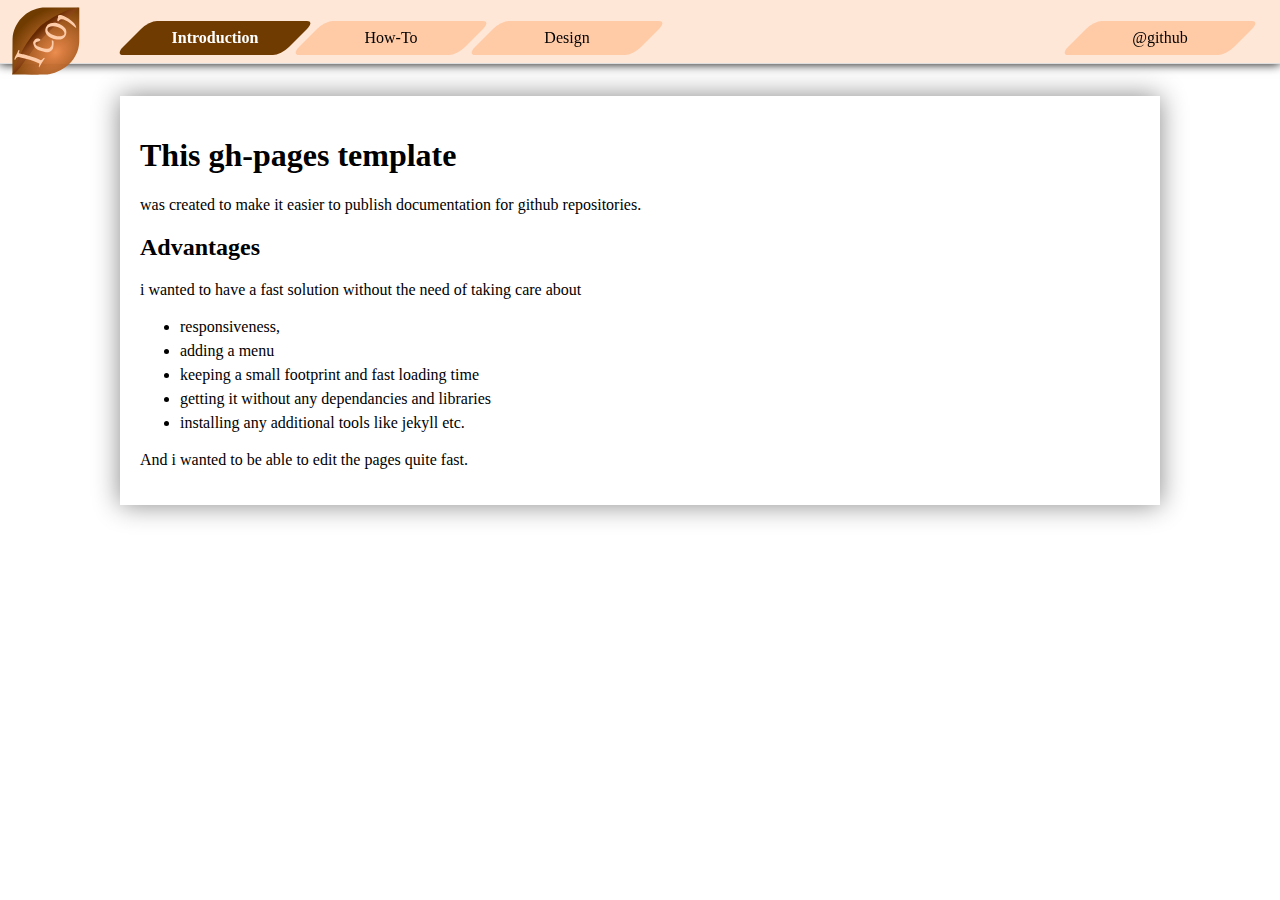
<file: index.html>
<html>
  <head>
    <title>gh-pages-template example</title>
    <meta name="viewport" content="width=device-width, initial-scale=1"/>
    <link rel="stylesheet" href="css/style.css"/>
    <script src="https://hammerjs.github.io/dist/hammer.js"></script>
    <script>
      NodeList.prototype.forEach = Array.prototype.forEach;
      let activePage = 0;
      
      function setActivePage(pageID) {
        activePage = pageID;
        let pages = document.querySelectorAll('.page[id]').forEach(function(page) {
          document.getElementById(page.id).classList.remove("current");
        })
        document.getElementById('page-'+pageID).classList.add("current");
      
        let navs = document.querySelectorAll('navigation item[id]').forEach(function(nav) {
          document.getElementById(nav.id).classList.remove("current");
        })
        document.getElementById('page-'+pageID+'-nav').classList.add("current");
        document.getElementById('navigation').classList.remove("open");
      };
      
      document.addEventListener('DOMContentLoaded', function() {
        let listOfPages = '';
        let allpages = document.querySelectorAll('.page').forEach(function(page, i) {
        page.setAttribute('id', 'page-'+i);
          let headlines = page.querySelectorAll('.page>.nav-label:first-child, .page:not(.nav-label)>h1:first-child, .page:not(.nav-label):not(h1)>h2:first-child, .page:not(.nav-label):not(h1):not(h2)>h3:first-child').forEach(function(pagetitle){
            let pullright = page.classList.contains('nav-pull-right');
            if (pullright) {
              listOfPages += "<item id='page-"+i+"-nav' onclick='setActivePage("+i+");' class='nav-pull-right'><span>"+pagetitle.innerText+"</span></item>";
            } else {
              listOfPages += "<item id='page-"+i+"-nav' onclick='setActivePage("+i+");'><span>"+pagetitle.innerText+"</span></item>";
            };
          })
      
        })
        document.getElementById('navigation').innerHTML = listOfPages
        setActivePage(0);
      
        let pages = document.querySelector('body');
        let mc = new Hammer(pages);
        let lastpage = document.querySelectorAll('.page[id]').length;
        mc.on("swipeleft swiperight tap press", function(ev) {
            switch (ev.type) {
              case "swipeleft":
                if (activePage < lastpage-1) {
                  setActivePage(activePage+1);
                }
                break;
              case "swiperight": 
                if (activePage > 0) {
                  setActivePage(activePage-1);
                }
                break;
            }
        });
      });
    </script>
  </head>
  <body>
    <navigation id="navigation"></navigation>
    <div id="collapse-bar" onclick="document.getElementById(&quot;navigation&quot;).classList.add(&quot;open&quot;);"><span>gh-pages-template example</span><span class="page-logo"></span>
      <div class="menu-icon">
        <svg id="svg4218" xmlns:dc="http://purl.org/dc/elements/1.1/" xmlns:cc="http://creativecommons.org/ns#" xmlns:rdf="http://www.w3.org/1999/02/22-rdf-syntax-ns#" xmlns:svg="http://www.w3.org/2000/svg" xmlns="http://www.w3.org/2000/svg" xmlns:sodipodi="http://sodipodi.sourceforge.net/DTD/sodipodi-0.dtd" xmlns:inkscape="http://www.inkscape.org/namespaces/inkscape" width="30" height="30" viewbox="0 0 30 30" version="1.1" sodipodi:docname="burger-menu.svg">
          <defs id="defs4220">
            <metadata id="metadata4223">
              <rdf:rdf>
                <cc:work rdf:about="">
                  <dc:format>image/svg+xml</dc:format>
                  <dc:type rdf:resource="http://purl.org/dc/dcmitype/StillImage">
                    <dc:title></dc:title>
                  </dc:type>
                </cc:work>
              </rdf:rdf>
            </metadata>
          </defs>
          <g id="layer1" inkscape:label="Layer 1" inkscape:groupmode="layer">
            <g id="g4798">
              <g id="g4793" transform="matrix(0.79994968,0,0,0.79994968,9.0492272,-11.717636)">
                <g id="g4805" transform="translate(5.9608155e-8,-1.2500766)">
                  <rect id="rect4766" ry="2.3430195" y="22.502588" x="-6.4974666" height="4.686039" width="27.872801" style="opacity:1;fill:#000000;fill-opacity:1;fill-rule:nonzero;stroke:none;stroke-width:3;stroke-miterlimit:4;stroke-dasharray:none;stroke-dashoffset:0;stroke-opacity:1"></rect>
                  <rect id="rect4766-1" ry="2.3430195" y="32.306206" x="-6.4974666" height="4.686039" width="27.872801" style="opacity:1;fill:#000000;fill-opacity:1;fill-rule:nonzero;stroke:none;stroke-width:3;stroke-miterlimit:4;stroke-dasharray:none;stroke-dashoffset:0;stroke-opacity:1"></rect>
                  <rect id="rect4766-3" ry="2.3430195" y="42.109818" x="-6.4974666" height="4.686039" width="27.872801" style="opacity:1;fill:#000000;fill-opacity:1;fill-rule:nonzero;stroke:none;stroke-width:3;stroke-miterlimit:4;stroke-dasharray:none;stroke-dashoffset:0;stroke-opacity:1"></rect>
                </g>
              </g>
            </g>
          </g>
        </svg>
      </div>
    </div>
    <div class="pages">
      <!--  List here all pages you want to have in your responstive single-page-app-->
      <div class="page">
        <div class="nav-label">Introduction</div>
        <h1>This gh-pages template</h1>
        <p>was created to make it easier to publish documentation for github repositories.</p>
        <h2>Advantages</h2>
        <p>i wanted to have a fast solution without the need of taking care about </p>
        <ul>
          <li>responsiveness,</li>
          <li>adding a menu</li>
          <li>keeping a small footprint and fast loading time</li>
          <li>getting it without any dependancies and libraries</li>
          <li>installing any additional tools like jekyll etc.</li>
        </ul>
        <p>And i wanted to be able to edit the pages quite fast.</p>
      </div>
      <div class="page">
        <h1>How-To</h1>
        <ol>
          <li>Add a gh-pages branch for your repo</li>
          <li>switch to the gh-pages branch in your repo</li>
          <li>Get the gh-pages-template repo from github.com <a href="https://github.com/joeherwig/gh-pages-template" target="github">https://github.com/joeherwig/gh-pages-template </a>or <a href="https://github.com/joeherwig/gh-pages-template/archive/master.zip">download as zip</a></li>
          <li>put the content of the 'src' directory from inside the downloaded zip to your empty gh-pages branch</li>
          <li>edit the index and style files.</li>
        </ol>
        <h2>easy edit</h2>
        <p>i love pug - the successor of jade - for editing html etc. The same applies to jade which has a couple of advantages compared to pure css.</p>
        <p>due to that i'm running a save-on-build process within my editor which enables me to write my code in pure pug/jade and sass and on save my editor saves the file also as html / css. That#s the reason, why you'll find additionaly to the html and css-files also the jade and sass-version. - It's even easier to edit.</p>
        <p>of course i could list you all the html-code (containing hundreds of brackets, closing-tags etc.) but for a better readability i just show you the structures as simple <a href="http://learnjade.com/" target="pug">pug</a> -examples.</p>
        <h2>Let's go!</h2>
        <p>If you open the index.jade you can directly start keying-in your content, after the </p>
        <pre><code>.pages</code></pre>element.
        <p>so if you write for instance:</p>
        <pre><code>.pages
  .page
    .nav-label Introduction
    h1 This gh-pages template
    p was created to make it easier to publish Documentation for github repositories
    h2 Advantages
    p i wanted to have a fast solution without the need of taking care about 
    ul
      li responsiveness,
      li adding a menu
      li keeping a small footprint and fast loading time
      li getting it without any dependancies and libraries
      li installing any additional tools like jekyll etc.
</code></pre>
        <p>you'll get one single </p>
        <ul> 
          <li>page with the content of this Introduction </li>
          <li>an automatically generated nav-item with the text "Introduction"</li>
        </ul>
        <h3>right menu item</h3>
        <p>if you want to pull a menu-item to the right, just add the class '<b>nav-pull-right</b>' to the page</p>
        <pre><code>.page.nav-pull-right
</code></pre>
        <h3>Go even faster                !</h3>
        <p>If there's no need to add nav-labels which differ from your headings, why shoud you add them?</p>
        <p>Just try leaving away the .nav-label container:</p>
        <p>eg.:</p>
        <pre><code>.page
  h1 @github</code></pre>
        <p>will add a navigation item to your page which has "@github" as label.</p>
        <p>If you don't define the nav-label explicityl the page will try to fetch the first heading (up to &lt;h3&gt;)</p>
        <pre><code>.page>.nav-label:first-child,
.page:not(.nav-label)>h1:first-child,
.page:not(.nav-label):not(h1)>h2:first-child,
.page:not(.nav-label):not(h1):not(h2)>h3:first-child</code></pre>
      </div>
      <div class="page">
        <h1>Design</h1>
        <p>The design of this repo will probably not fit exactly to your needs, but it should be easy to edit it using the style.sass / style.css-file within the <code>/css/</code>folder. Bring it to you own style. :-)</p>
        <p>If you want to replace the icon, just change the <code>/images/Logo.svg</code>to your needs.</p>
        <h2>Navigation</h2>
        <p>For an easy navigation the navigation is kept responsive and always on top of the page.</p>
        <p>Additionaly switching between the pages is now available via simple swipe guesture. A swipe from right to left = next page and a swipe from left to right jumps to the previous page within the menu.</p>
      </div>
      <div id="getInTouch" class="page nav-pull-right">
        <h1>@github</h1>
        <p>If you have recommendations, remarks, hints or want to tell me anything else, you can get in touch with me @ <a href="https://github.com/joeherwig/gh-pages-template/issues" target="github">the github-issues</a> page.</p>
      </div>
    </div>
  </body>
</html>
</file>
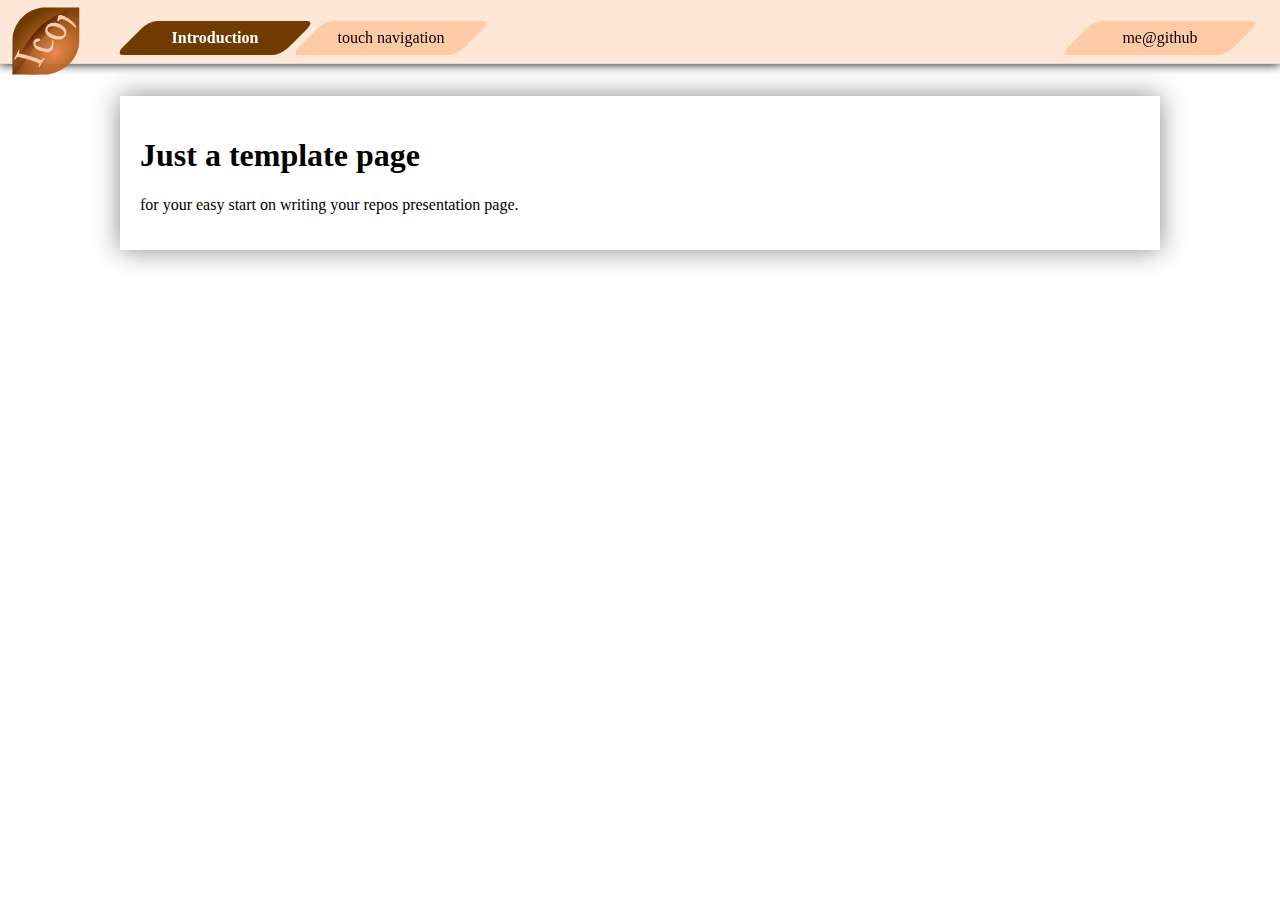
<file: src/index.html>
<html>
  <head>
    <title>my repo-docs</title>
    <meta name="viewport" content="width=device-width, initial-scale=1"/>
    <link rel="stylesheet" href="css/style.css"/>
    <script src="https://hammerjs.github.io/dist/hammer.js"></script>
    <script>
      NodeList.prototype.forEach = Array.prototype.forEach;
      let activePage = 0;
      
      function setActivePage(pageID) {
        activePage = pageID;
        let pages = document.querySelectorAll('.page[id]').forEach(function(page) {
          document.getElementById(page.id).classList.remove("current");
        })
        document.getElementById('page-'+pageID).classList.add("current");
      
        let navs = document.querySelectorAll('navigation item[id]').forEach(function(nav) {
          document.getElementById(nav.id).classList.remove("current");
        })
        document.getElementById('page-'+pageID+'-nav').classList.add("current");
        document.getElementById('navigation').classList.remove("open");
      };
      
      document.addEventListener('DOMContentLoaded', function() {
        let listOfPages = '';
        let allpages = document.querySelectorAll('.page').forEach(function(page, i) {
        page.setAttribute('id', 'page-'+i);
          let headlines = page.querySelectorAll('.page>.nav-label:first-child, .page:not(.nav-label)>h1:first-child, .page:not(.nav-label):not(h1)>h2:first-child, .page:not(.nav-label):not(h1):not(h2)>h3:first-child').forEach(function(pagetitle){
            let pullright = page.classList.contains('nav-pull-right');
            if (pullright) {
              listOfPages += "<item id='page-"+i+"-nav' onclick='setActivePage("+i+");' class='nav-pull-right'><span>"+pagetitle.innerText+"</span></item>";
            } else {
              listOfPages += "<item id='page-"+i+"-nav' onclick='setActivePage("+i+");'><span>"+pagetitle.innerText+"</span></item>";
            };
          })
      
        })
        document.getElementById('navigation').innerHTML = listOfPages
        setActivePage(0);
      
        let pages = document.querySelector('body');
        let mc = new Hammer(pages);
        let lastpage = document.querySelectorAll('.page[id]').length;
        mc.on("swipeleft swiperight tap press", function(ev) {
            switch (ev.type) {
              case "swipeleft":
                if (activePage < lastpage-1) {
                  setActivePage(activePage+1);
                }
                break;
              case "swiperight": 
                if (activePage > 0) {
                  setActivePage(activePage-1);
                }
                break;
            }
        });
      });
    </script>
  </head>
  <body>
    <navigation id="navigation"></navigation>
    <div id="collapse-bar" onclick="document.getElementById(&quot;navigation&quot;).classList.add(&quot;open&quot;);"><span>gh-pages-template example</span><span class="page-logo"></span>
      <div class="menu-icon">
        <svg id="svg4218" xmlns:dc="http://purl.org/dc/elements/1.1/" xmlns:cc="http://creativecommons.org/ns#" xmlns:rdf="http://www.w3.org/1999/02/22-rdf-syntax-ns#" xmlns:svg="http://www.w3.org/2000/svg" xmlns="http://www.w3.org/2000/svg" xmlns:sodipodi="http://sodipodi.sourceforge.net/DTD/sodipodi-0.dtd" xmlns:inkscape="http://www.inkscape.org/namespaces/inkscape" width="30" height="30" viewbox="0 0 30 30" version="1.1" sodipodi:docname="burger-menu.svg">
          <defs id="defs4220">
            <metadata id="metadata4223">
              <rdf:rdf>
                <cc:work rdf:about="">
                  <dc:format>image/svg+xml</dc:format>
                  <dc:type rdf:resource="http://purl.org/dc/dcmitype/StillImage">
                    <dc:title></dc:title>
                  </dc:type>
                </cc:work>
              </rdf:rdf>
            </metadata>
          </defs>
          <g id="layer1" inkscape:label="Layer 1" inkscape:groupmode="layer">
            <g id="g4798">
              <g id="g4793" transform="matrix(0.79994968,0,0,0.79994968,9.0492272,-11.717636)">
                <g id="g4805" transform="translate(5.9608155e-8,-1.2500766)">
                  <rect id="rect4766" ry="2.3430195" y="22.502588" x="-6.4974666" height="4.686039" width="27.872801" style="opacity:1;fill:#000000;fill-opacity:1;fill-rule:nonzero;stroke:none;stroke-width:3;stroke-miterlimit:4;stroke-dasharray:none;stroke-dashoffset:0;stroke-opacity:1"></rect>
                  <rect id="rect4766-1" ry="2.3430195" y="32.306206" x="-6.4974666" height="4.686039" width="27.872801" style="opacity:1;fill:#000000;fill-opacity:1;fill-rule:nonzero;stroke:none;stroke-width:3;stroke-miterlimit:4;stroke-dasharray:none;stroke-dashoffset:0;stroke-opacity:1"></rect>
                  <rect id="rect4766-3" ry="2.3430195" y="42.109818" x="-6.4974666" height="4.686039" width="27.872801" style="opacity:1;fill:#000000;fill-opacity:1;fill-rule:nonzero;stroke:none;stroke-width:3;stroke-miterlimit:4;stroke-dasharray:none;stroke-dashoffset:0;stroke-opacity:1"></rect>
                </g>
              </g>
            </g>
          </g>
        </svg>
      </div>
    </div>
    <div class="pages">
      <div class="page">
        <div class="nav-label">Introduction</div>
        <h1>Just a template page</h1>
        <p>for your easy start on writing your repos presentation page.</p>
      </div>
      <div class="page">
        <h1>touch navigation</h1>
        <h2>Added touch navigation to the template.</h2>
        <p>now this gh-pages template became a touch navigation addition for easier navigation on mobile devices.</p>
        <p>A simple swipe-left jumps to the previous and a swipe-right opens the next page.</p>
        <p>on writing your documentation you don't need to care about it at all.</p>
      </div>
    </div>
    <div class="page nav-pull-right">
      <h1>me@github</h1>
      <p>you could use this block for placing your contact information or point to your repo <a href="https://github.com/" target="github">@github</a> .</p>
    </div>
  </body>
</html>
</file>
<file: css/style.css>
navigation {
  transition: all 0.5s linear;
  display: flex;
  flex-flow: row wrap;
  justify-content: space-between;
  padding: 1rem 2rem 0.5rem 2rem;
  margin: 0px;
  background: #ffe7d7;
  border-bottom: 1px solid #dedede;
  position: fixed;
  z-index: 100;
  left: 0px;
  right: 0px;
  top: 0px;
  box-shadow: 0 0 10px #000; }
  navigation item {
    background: #ffcaa6;
    border-radius: 0.5rem;
    display: block;
    flex: 1 0 auto;
    max-width: 150px;
    padding: 0.5rem;
    text-align: center;
    transform: skewX(-45deg);
    margin: 5px 5px 0px 5px; }
    navigation item:hover, navigation item:active, navigation item .current:hover {
      background: #d87e42; }
    navigation item:nth-child(0) {
      padding-left: 100px; }
    navigation item.current {
      background: #703b00;
      color: #FFF;
      font-weight: bold; }
    navigation item span {
      display: block;
      transform: skewX(45deg); }
  navigation .nav-pull-right {
    margin-left: auto; }

#collapse-bar {
  display: block;
  height: 0px;
  width: 100%; }

li {
  line-height: 1.5rem; }

blockquote {
  font-style: italic; }

pre {
  overflow: auto; }

code {
  display: block;
  font-family: "Monospace";
  background: #eeeeee;
  padding: 10px; }

body:after {
  background: url(http://lorempixel.com/1920/1080/nature/);
  top: 0;
  left: 0;
  right: 0;
  bottom: 0;
  content: "";
  position: absolute;
  z-index: -1;
  opacity: 0.1; }

.page {
  background: rgba(255, 255, 255, 0.8);
  box-shadow: 0px 0px 25px #888888;
  display: none;
  left: auto;
  margin-left: auto;
  margin-right: auto;
  margin-top: 6rem;
  max-width: 1000px;
  padding: 20px;
  position: relative;
  right: auto; }
  .page .nav-label {
    display: none; }
  .page * {
    max-width: 100%; }

.current {
  display: block; }

a[href$=".pdf"]:after {
  content: "";
  display: inline-block;
  width: 100px;
  height: 100px; }

@media screen and (min-width: 1001px) {
  .page-logo {
    content: url(../images/Logo.svg);
    position: fixed !important;
    z-index: 200;
    left: 10;
    height: 80px;
    margin-top: -90px !important; }

  navigation item:nth-child(1) {
    margin-left: 100px; }

  #collapse-bar span:not(.page-logo), #collapse-bar .menu-icon {
    display: none; } }
@media screen and (max-width: 1000px) {
  navigation {
    display: flex;
    flex-flow: column wrap;
    transform: translate(-1100px, 0px);
    box-shadow: 0px 0px 10px #000; }
    navigation * {
      transition: all 0.25s ease; }
    navigation item {
      border: none;
      border-bottom: 1px solid skyblue;
      border-radius: 0px;
      display: block;
      flex: 1;
      height: 1.5rem;
      margin: auto;
      margin-bottom: 0.25rem;
      max-width: 100%;
      padding: 0.5rem;
      position: relative;
      text-align: center;
      transform: skewX(-45deg);
      transform: translate(-1010, 0px);
      width: 90%;
      background: none; }
      navigation item:hover, navigation item:focus, navigation item:active {
        border-radius: 0.5rem; }
      navigation item:nth-child(0) {
        padding-left: 0px; }
      navigation item.current {
        border-radius: 0.5rem; }
      navigation item span {
        display: block;
        transform: skewX(45deg); }

  navigation.open {
    transform: translate(0px, 0px); }

  #collapse-bar {
    background: #ffe7d7;
    border-radius: 0px;
    display: flex;
    height: 30px;
    padding: 10px 20px 10px 20px;
    position: fixed;
    right: 0px;
    left: 0px;
    top: 0px;
    width: auto;
    z-index: 50;
    box-shadow: 0px 0px 10px #000;
    justify-content: space-between;
    align-items: center; }
    #collapse-bar * {
      flex: 1; }
    #collapse-bar .menu-icon {
      text-align: right; }

  .page {
    margin-top: 3rem; } }
.page-logo {
  content: url(../images/Logo.svg);
  position: relative;
  height: 70px;
  margin-top: 40px; }

/*# sourceMappingURL=style.css.map */
</file>
<file: src/css/style.css>
navigation {
  background: #ffe7d7;
  border-bottom: 1px solid #dedede;
  box-shadow: 0 0 10px #000;
  display: flex;
  flex-flow: row wrap;
  justify-content: space-between;
  left: 0px;
  margin: 0px;
  padding: 1rem 2rem 0.5rem 2rem;
  position: fixed;
  right: 0px;
  top: 0px;
  transition: all 0.5s linear;
  z-index: 100; }
  navigation item {
    background: #ffcaa6;
    border-radius: 0.5rem;
    display: block;
    flex: 1 0 auto;
    margin: 5px 5px 0px 5px;
    max-width: 150px;
    padding: 0.5rem;
    text-align: center;
    transform: skewX(-45deg); }
    navigation item:hover, navigation item:active, navigation item .current:hover {
      background: #d87e42; }
    navigation item:nth-child(0) {
      padding-left: 100px; }
    navigation item.current {
      background: #703b00;
      color: #FFF;
      font-weight: bold; }
    navigation item span {
      display: block;
      transform: skewX(45deg); }
  navigation .nav-pull-right {
    margin-left: auto; }

#collapse-bar {
  box-shadow: 0px 0px 10px #eeeeee;
  display: block;
  height: 0px;
  width: 100%; }

li {
  line-height: 1.5rem; }

blockquote {
  font-style: italic; }

pre {
  overflow: auto; }

code {
  background: #eeeeee;
  display: block;
  font-family: "Monospace";
  padding: 10px; }

body:after {
  background: url(http://lorempixel.com/1920/1080/nature/);
  bottom: 0;
  content: "";
  left: 0;
  opacity: 0.1;
  position: absolute;
  right: 0;
  top: 0;
  z-index: -1; }

.page {
  background: rgba(255, 255, 255, 0.8);
  box-shadow: 0px 0px 25px #888888;
  display: none;
  left: auto;
  margin-left: auto;
  margin-right: auto;
  margin-top: 6rem;
  max-width: 1000px;
  padding: 20px;
  position: relative;
  right: auto; }
  .page .nav-label {
    display: none; }
  .page * {
    max-width: 100%; }

.current {
  display: block; }

a[href$=".pdf"]:after {
  content: "";
  display: inline-block;
  height: 100px;
  width: 100px; }

@media screen and (min-width: 1001px) {
  .page-logo {
    content: url(../images/Logo.svg);
    height: 80px;
    left: 10;
    margin-top: -90px !important;
    position: fixed !important;
    z-index: 200; }

  navigation item:nth-child(1) {
    margin-left: 100px; }

  #collapse-bar span:not(.page-logo), #collapse-bar .menu-icon {
    display: none; } }
@media screen and (max-width: 1000px) {
  navigation {
    box-shadow: 0px 0px 10px #000;
    display: flex;
    flex-flow: column wrap;
    transform: translate(-1100px, 0px); }
    navigation * {
      transition: all 0.25s ease; }
    navigation item {
      background: none;
      border-bottom: 1px solid skyblue;
      border-radius: 0px;
      border: none;
      display: block;
      flex: 1;
      height: 1.5rem;
      margin-bottom: 0.25rem;
      margin: auto;
      max-width: 100%;
      padding: 0.5rem;
      position: relative;
      text-align: center;
      transform: skewX(-45deg);
      transform: translate(-1010, 0px);
      width: 90%; }
      navigation item:hover, navigation item:focus, navigation item:active {
        border-radius: 0.5rem; }
      navigation item:nth-child(0) {
        padding-left: 0px; }
      navigation item.current {
        border-radius: 0.5rem; }
      navigation item span {
        display: block;
        transform: skewX(45deg); }

  navigation.open {
    transform: translate(0px, 0px); }

  #collapse-bar {
    align-items: center;
    background: #ffe7d7;
    border-radius: 0px;
    box-shadow: 0px 0px 10px #000;
    display: flex;
    height: 30px;
    justify-content: space-between;
    left: 0px;
    padding: 10px 20px 10px 20px;
    position: fixed;
    right: 0px;
    top: 0px;
    width: auto;
    z-index: 50; }
    #collapse-bar * {
      flex: 1; }
    #collapse-bar .menu-icon {
      text-align: right; }

  .page {
    margin-top: 3rem; } }
.page-logo {
  content: url(../images/Logo.svg);
  height: 70px;
  margin-top: 40px;
  position: relative; }

/*# sourceMappingURL=style.css.map */
</file>
